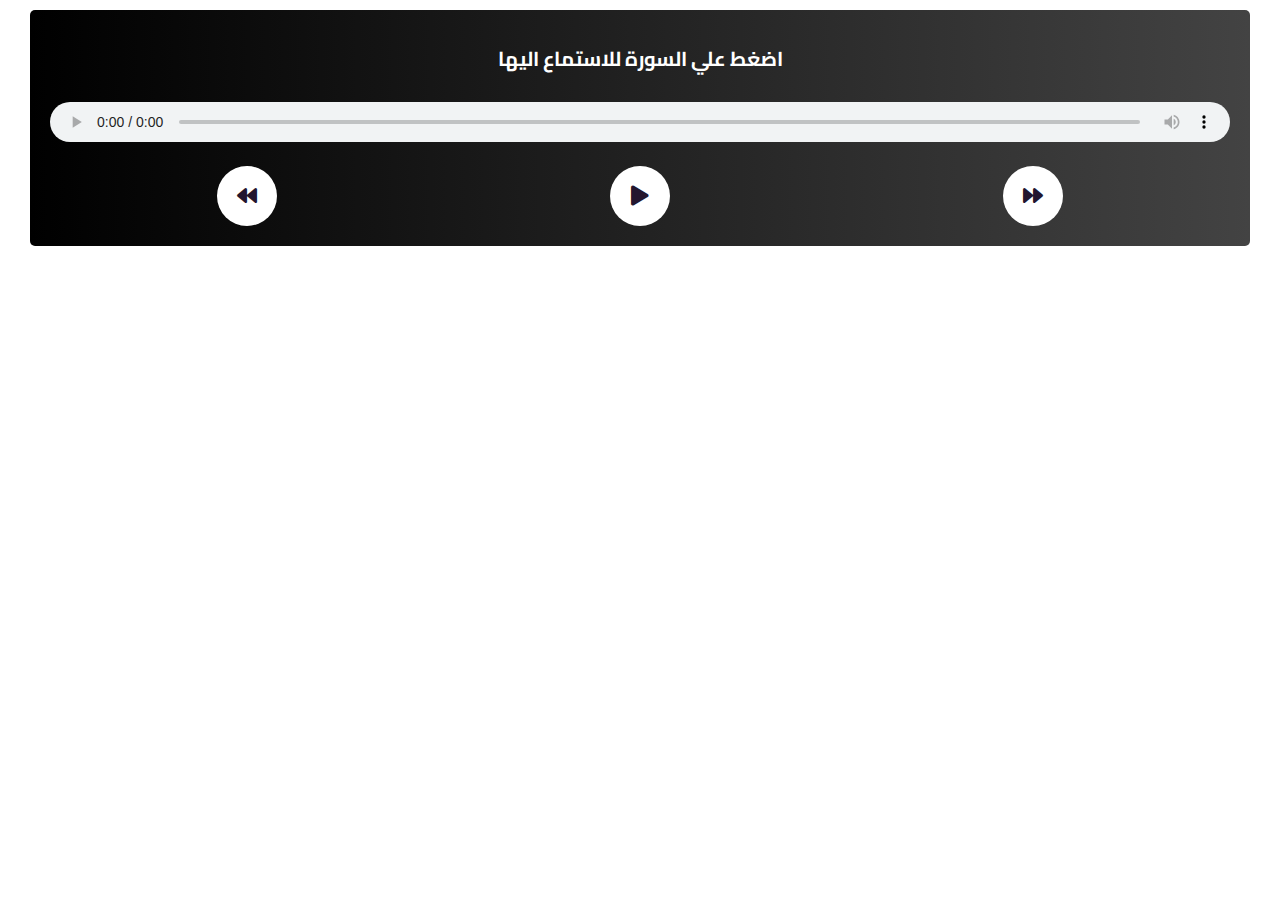
<file: quranplayer/listen.html>
<!DOCTYPE html>
<html lang="en">
<head>
    <meta charset="UTF-8">
    <meta http-equiv="X-UA-Compatible" content="IE=edge">
    <meta name="viewport" content="width=device-width, initial-scale=1.0">
    <title>Alnoor - Listen Quran</title>
    <link rel="shortcut icon" href="#">
    <link rel="stylesheet" href="https://cdnjs.cloudflare.com/ajax/libs/font-awesome/5.15.3/css/all.min.css" />
    <link rel="stylesheet" href="style.css">
</head>
<body>
    <div class="container">
        <div class="player">
            <h3 class="ayah">اضغط علي السورة للاستماع اليها</h3>
            <audio src="" class="quranPlayer" controls  autoplay></audio>
            <div class="buttons">
                <div class="icon next"><i class="fas fa-forward"></i></div>
                <div class="icon play"><i class="fas fa-play"></i></div>
                <div class="icon prev"><i class="fas fa-backward"></i></div>
            </div>
        </div>
        <div class="surahs">

        </div>
    </div>
    <script src="./main.js"></script>
</body>
</html>
</file>
<file: quranplayer/style.css>
@import url('https://fonts.googleapis.com/css2?family=Cairo:wght@300;400;700&display=swap');
*
{
    padding: 0;
    margin: 0;
    box-sizing: border-box;
    outline: none;
}

body
{
    font-family: 'Cairo', sans-serif;
    direction: rtl;
}
.container
{
    max-width: 1250px;
    width: 100%;
    padding: 0 15px;
    margin:  0 auto;
}
/** player **/
.player
{
    background: linear-gradient(to right ,#000 , #434343);
    position: sticky;
    top: 0;
    padding: 20px;
    margin: 10px 0;
    border-radius: 5px;
    z-index: 1;
}
.player .ayah
{
    padding:  10px 0;
    font-size: 20px;
    color: #fff;
    text-align: center;
}
.player audio
{
    width: 100%;
    height: 40px;
    margin: 15px 0;
}
.player .buttons
{
    display: flex;
    justify-content: space-around;
}
.buttons .icon
{
    width: 60px;
    height: 60px;
    background-color: #fff;
    border-radius: 50%;
    display: grid;
    place-items: center;
    color: #23162f;
    font-size: 20px;
    cursor: pointer;
}
.surahs > div 
{
    color: #23162f;
    background-color: #fff;
    box-shadow: 0 0 4px rgba(0, 0, 0, 0.4);
    font-weight: bold;
    width: calc(100% - 90px);
    transition: .3s color ease;
    cursor: pointer;
    margin-bottom: 10px;
    padding: 10px 20px;
    position: relative;
    font-size: 20px;
    counter-increment: surah-counter;
}
.surahs > div::after
{
    content: counter(surah-counter);
    position: absolute;
    height: 80px;
    width: 80px;
    left: -90px;
    top: 50%;
    transform: translateY(-50%);
    border-radius: 50%;
    font-size: 25px;
    line-height: 80px;
    text-align: center;
    background-color: inherit;
    transition: inherit;
    box-shadow: inherit;
}
.surahs > div::before
{
    content: "";
    position: absolute;
    border : 7px solid  transparent;
    border-right-color: #23162f;
    top: 50%;
    transform : translateY(-50%);
    left :-14px ;
}
.surahs > div:hover,
.surahs > div:hover::after
{
    background: linear-gradient(to bottom ,#000 , #434343);
    color: #fff;
}
/** editiom From Vs Code **/
@media(max-width : 400px)
{
    .surahs > div 
    {
        font-size: 17px;
        padding: 5px 10px;
        width: calc(100% - 70px);
    }
    .surahs > div::after
    {
        width: 60px;
        height: 60px;
        font-size: 19px;
        line-height: 60px;
        left: -70px;
    }
}
</file>
